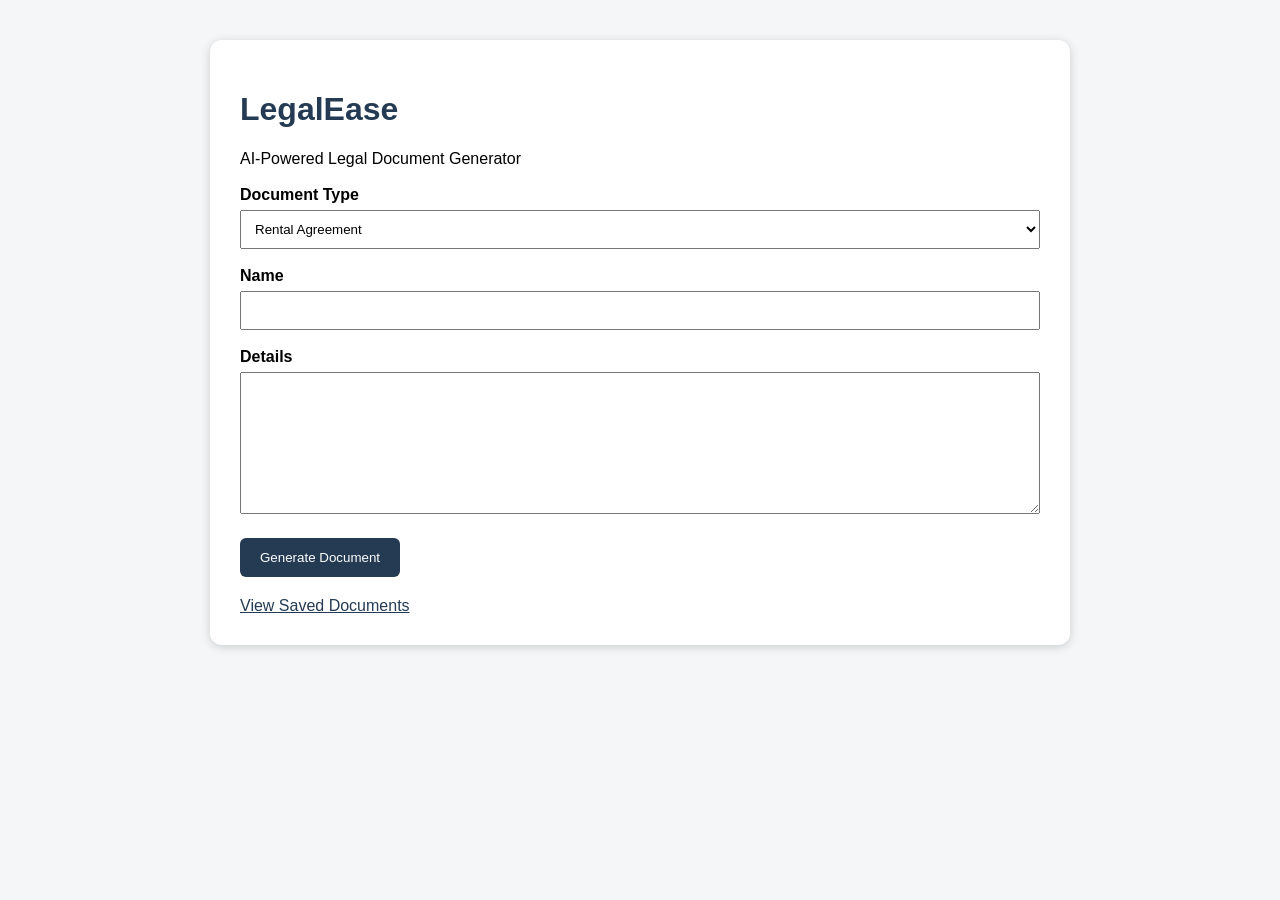
<file: index.html>
<!DOCTYPE html>
<html><head><title>LegalEase</title><link rel="stylesheet" href="/static/style.css"></head>
<body><div class="container">
<h1>LegalEase</h1><p>AI-Powered Legal Document Generator</p>
<form method="post">
<label>Document Type</label>
<select name="doc_type">
<option>Rental Agreement</option>
<option>Affidavit</option>
<option>Leave and License Agreement</option>
<option>Employment Agreement</option>
<option>Notice Letter</option>
</select>
<label>Name</label><input name="name" required>
<label>Details</label><textarea name="details" rows="8" required></textarea>
<button type="submit">Generate Document</button>
</form>
<a href="/documents">View Saved Documents</a>
</div></body></html>
</file>
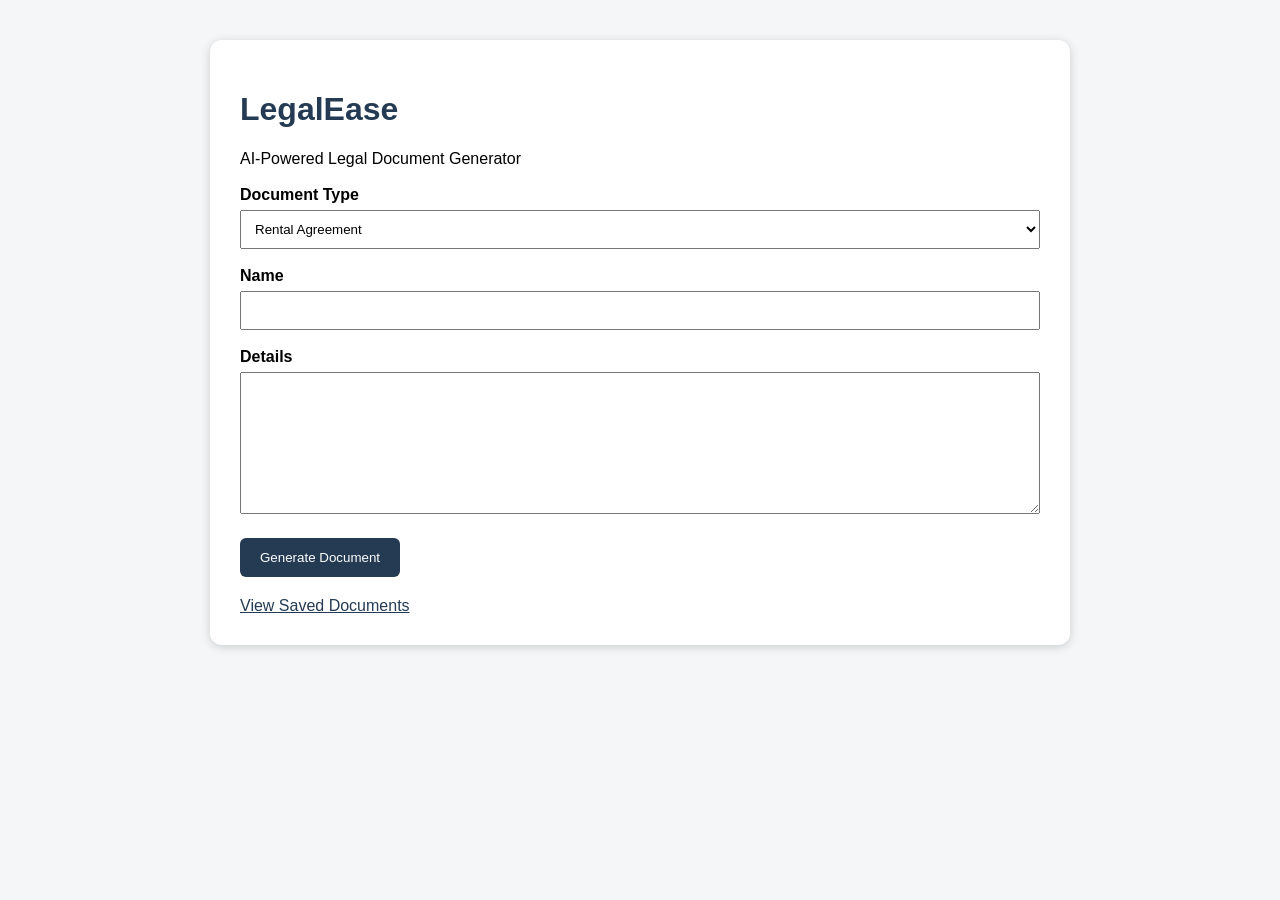
<file: template /index.html>
<!DOCTYPE html>
<html><head><title>LegalEase</title><link rel="stylesheet" href="/static/style.css"></head>
<body><div class="container">
<h1>LegalEase</h1><p>AI-Powered Legal Document Generator</p>
<form method="post">
<label>Document Type</label>
<select name="doc_type">
<option>Rental Agreement</option>
<option>Affidavit</option>
<option>Leave and License Agreement</option>
<option>Employment Agreement</option>
<option>Notice Letter</option>
</select>
<label>Name</label><input name="name" required>
<label>Details</label><textarea name="details" rows="8" required></textarea>
<button type="submit">Generate Document</button>
</form>
<a href="/documents">View Saved Documents</a>
</div></body></html>
</file>
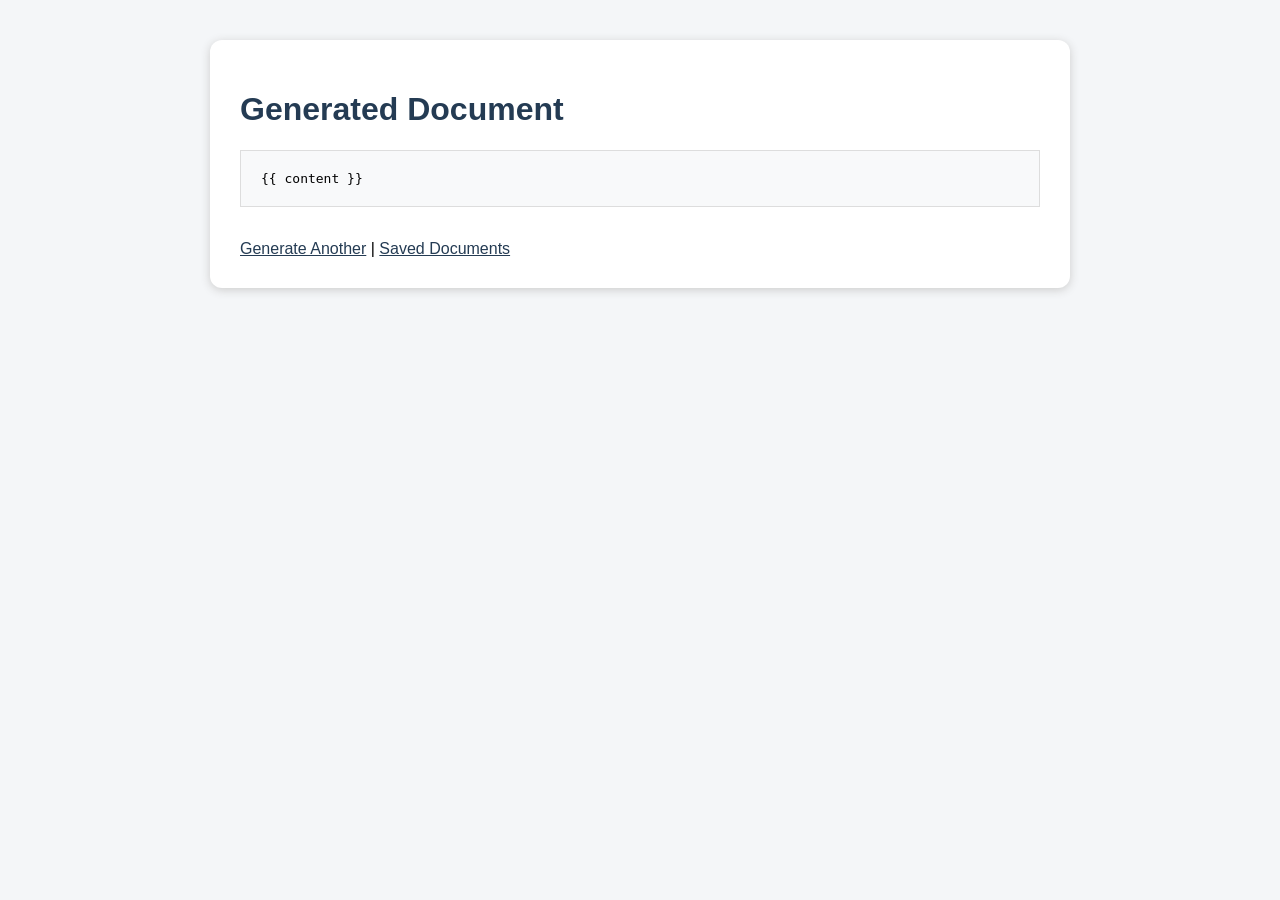
<file: result.html>
<!DOCTYPE html>
<html><head><title>Generated Document</title><link rel="stylesheet" href="/static/style.css"></head>
<body><div class="container">
<h1>Generated Document</h1><pre>{{ content }}</pre>
<a href="/">Generate Another</a> | <a href="/documents">Saved Documents</a>
</div></body></html>
</file>
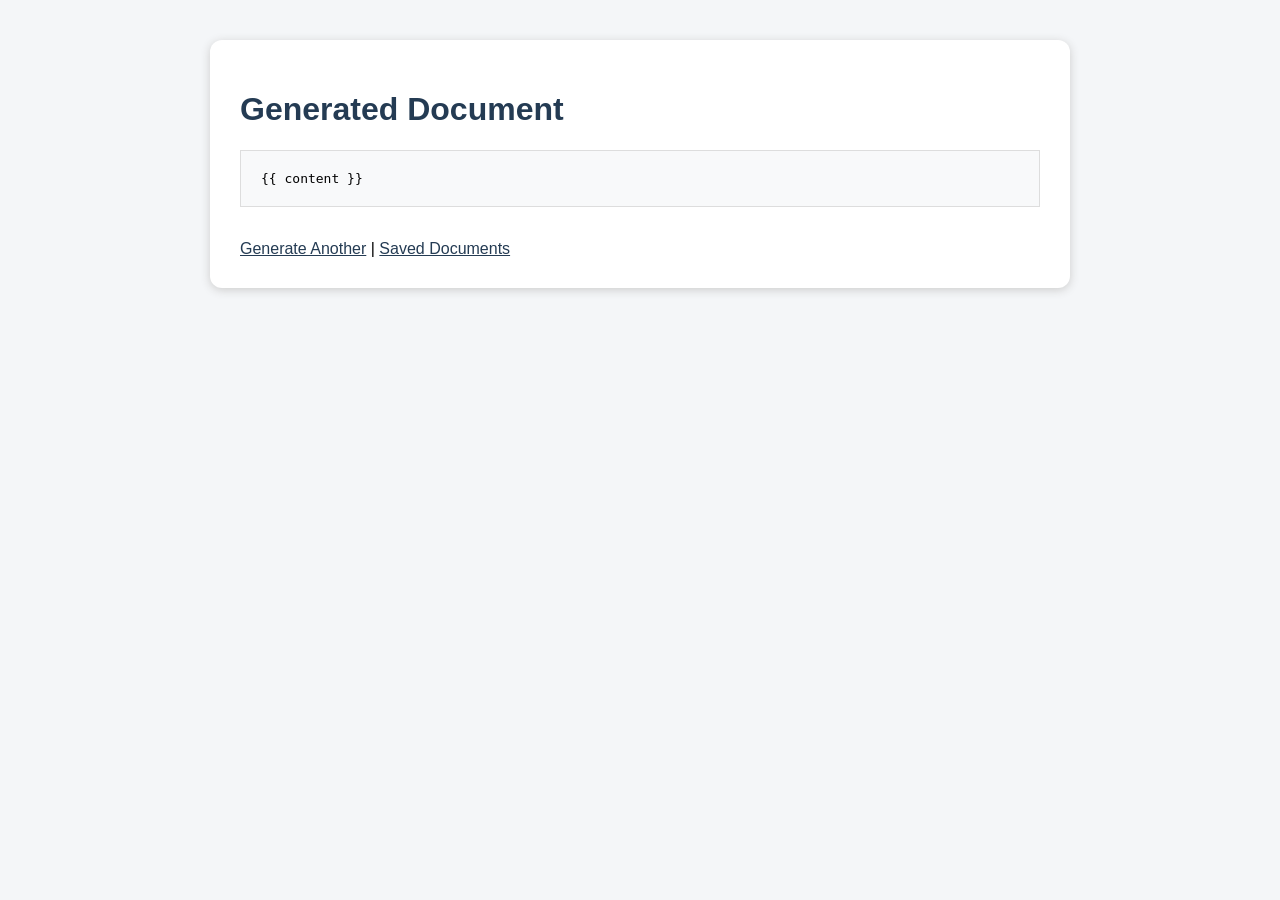
<file: templates/result.html>
<!DOCTYPE html>
<html><head><title>Generated Document</title><link rel="stylesheet" href="/static/style.css"></head>
<body><div class="container">
<h1>Generated Document</h1><pre>{{ content }}</pre>
<a href="/">Generate Another</a> | <a href="/documents">Saved Documents</a>
</div></body></html>
</file>
<file: static/style.css>
body{font-family:Arial,sans-serif;background:#f4f6f8;margin:0}
.container{max-width:800px;margin:40px auto;background:white;padding:30px;border-radius:12px;box-shadow:0 2px 10px #ccc}
h1{color:#243b53}label{display:block;margin-top:18px;font-weight:bold}
input,select,textarea{width:100%;padding:10px;margin-top:6px;box-sizing:border-box}
button{margin-top:20px;padding:12px 20px;background:#243b53;color:white;border:0;border-radius:6px}
a{display:inline-block;margin-top:20px;color:#243b53}
pre{white-space:pre-wrap;background:#f8f9fa;padding:20px;border:1px solid #ddd}
table{width:100%;border-collapse:collapse;margin-top:20px}th,td{padding:10px;border:1px solid #ddd;text-align:left}
</file>
